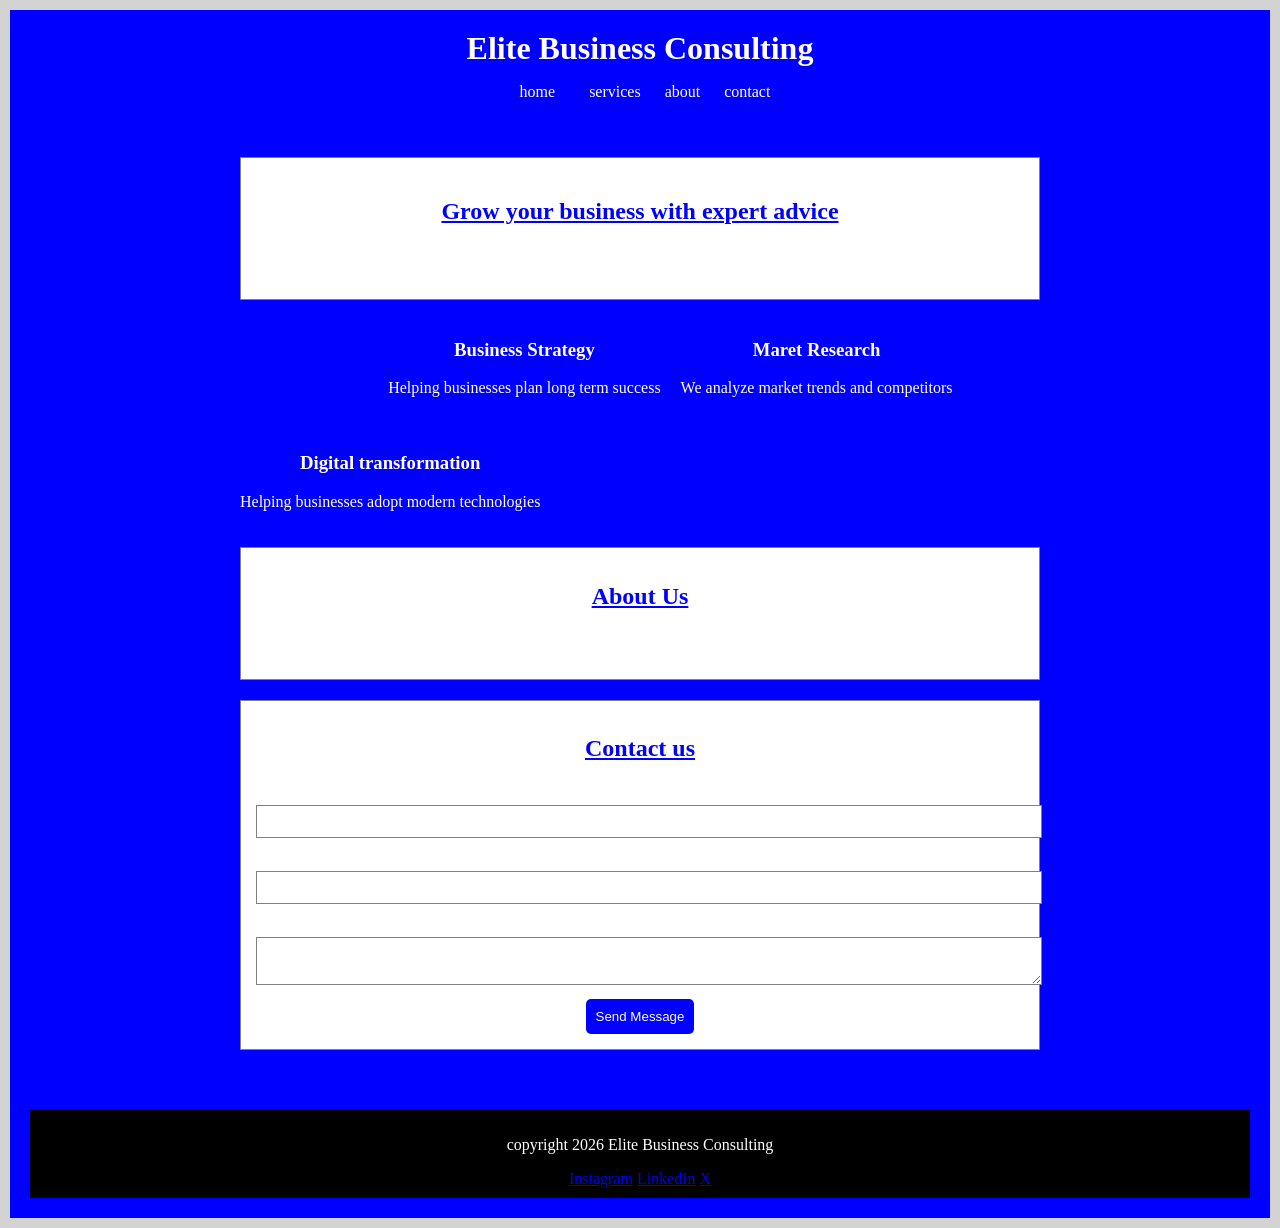
<file: index.html>
<!DOCTYPE html>
<html lang="en">
<head>
    <meta charset="UTF-8">
    <meta name="viewport" content="width=device-width, initial-scale=1.0">
    <title>Elite Business Consulting</title>
    <link rel="stylesheet" href="style.css">
</head>
<body>
    <header>
       <h1>Elite Business Consulting</h1>

       <nav class="navbar">
        <ul>

        <li><a href="home.html">home</a></li>
         <li></li><a href="services.html">services</a></li>
          <li></li><a href="about.html">about</a></li>
           <li></li><a href="contact.html">contact</a></li>

           </ul>

       </nav>
       <main>

        <section id="home">
            <h2>Grow your business with expert advice</h2>
            <p>We help companies improve strategy, operations, and digital transformations</p>
        </section>

        <section id="services">
            <h2>Our services</h2>

            <div>
                <h3>Business Strategy</h3>
                <p>Helping businesses plan long term success</p>
            </div>

            <div>
                <h3>Maret Research</h3>
                <p>We analyze market trends and competitors</p>
            </div>

            <div>
                <h3>Digital transformation</h3>
                <p>Helping businesses adopt modern technologies</p>
            </div>

        </section>

        <section id="about">
            <h2>About Us</h2>
            <p>Elite Business Consulting has helped companies grow over 10 years</p>

        </section>

        <section id="contact">
            <h2>Contact us</h2>

            <form>

                <label for="name">Name</label>
                <input type="text" id="name" required>

                <label for="email">Email</label>
                <input type="email" id="email" required>

                <label for="message">Message</label>
                <textarea id="message" required></textarea>

                <button type="submit">Send Message</button>
            </form>


        </section>

        </main>

        <footer>

            <p>copyright 2026 Elite Business Consulting</p>

            <a href="#">Instagram</a>
             <a href="#">LinkedIn</a>
              <a href="#">X</a>
        </footer>


</body>
</html>
</file>
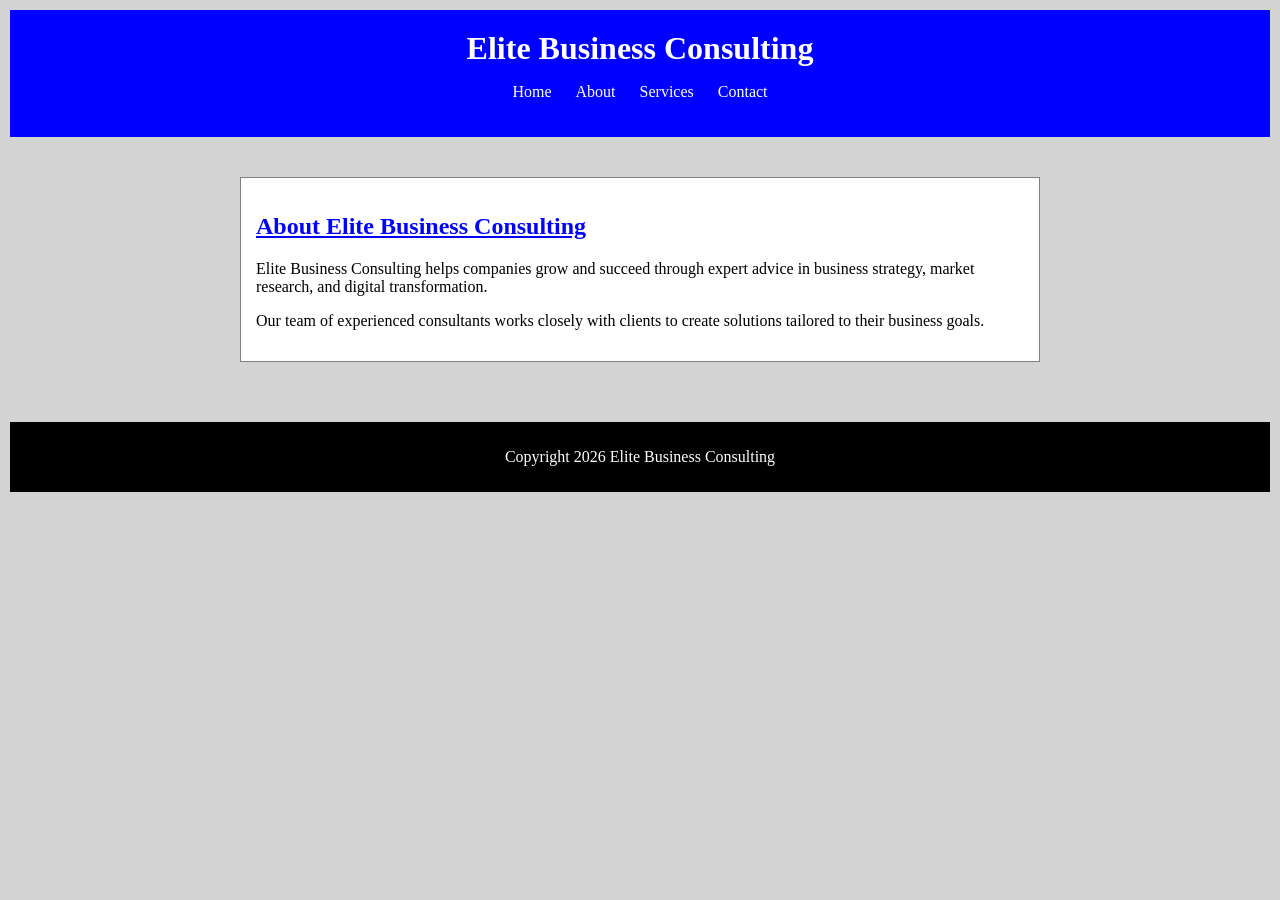
<file: about.html>
<!DOCTYPE html>
<html lang="en">
<head>
    <meta charset="UTF-8">
    <meta name="viewport" content="width=device-width, initial-scale=1.0">
    <title>About Us - Elite Business Consulting</title>
    <link rel="stylesheet" href="style.css">

</head>
<body>

    <header>
        <h1>Elite Business Consulting </h1>
        <nav class="navbar">
            <ul>


            <li><a href="home.html">Home</a></li>
            <li><a href="about.html">About</a></li>
            <li><a href="services.html">Services</a></li>
            <li><a href="contact.html">Contact</a></li>
            
        </ul>
        </nav>
    </header>

    <main>
        <section id="about">
            <h2>About Elite Business Consulting</h2>
            <p>Elite Business Consulting helps companies grow and succeed through expert advice
        in business strategy, market research, and digital transformation.</p>

        <p> Our team of experienced consultants works closely with clients to create solutions
        tailored to their business goals.
      </p>

            
        </section>
    </main>
    <footer>
        <p>Copyright 2026 Elite Business Consulting</p>
    </footer>
    
</body>
</html>
</file>
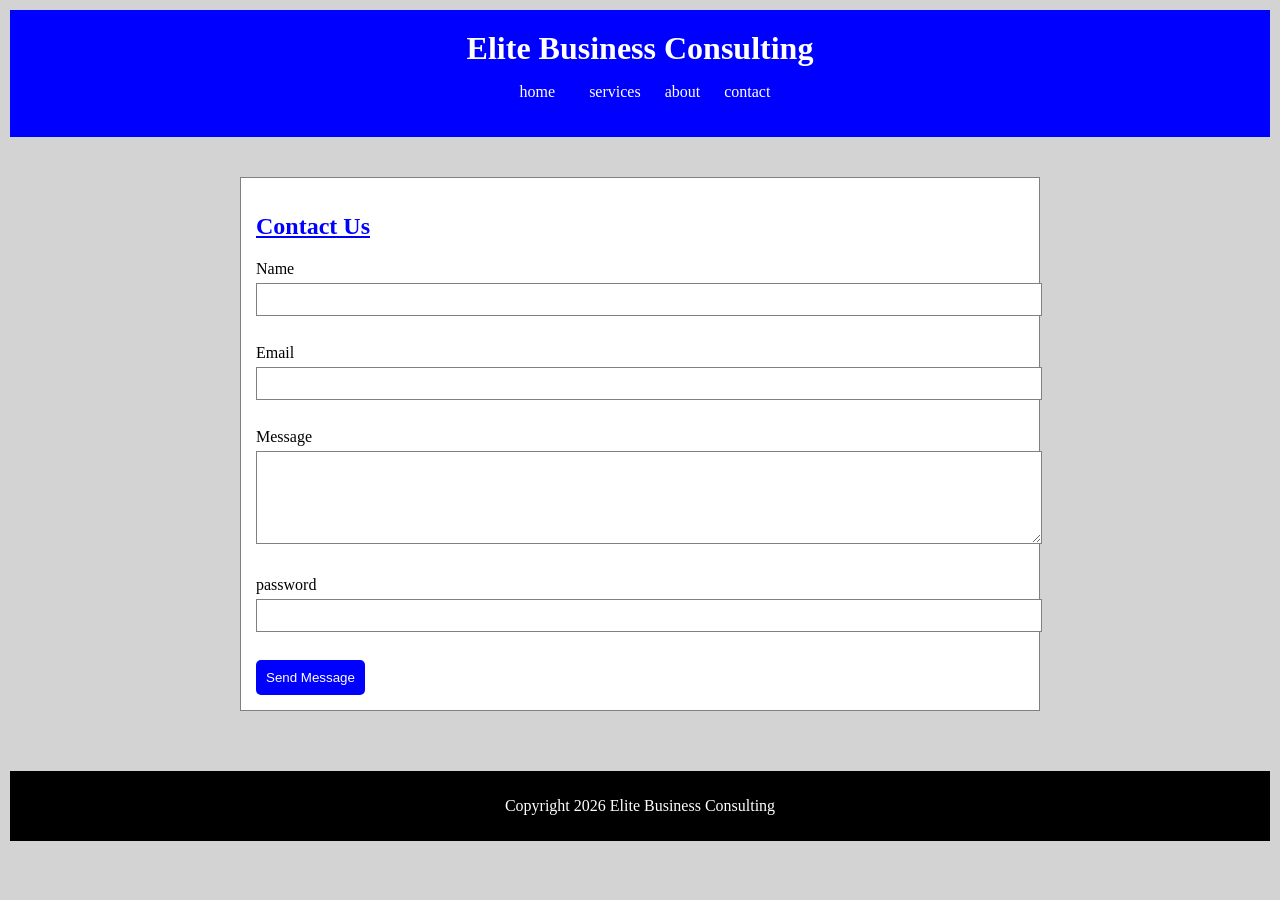
<file: contact.html>
<!DOCTYPE html>
<html lang="en">
<head>
    <meta charset="UTF-8">
    <meta name="viewport" content="width=device-width, initial-scale=1.0">
    <title>Document</title>
    <link rel="stylesheet" href="style.css">
</head>
<body>
    <header>
        <h1>Elite Business Consulting</h1>
       <nav class="navbar">
      <ul>

        <li><a href="home.html">home</a></li>
         <li></li><a href="services.html">services</a></li>
          <li></li><a href="about.html">about</a></li>
           <li></li><a href="contact.html">contact</a></li>

           </ul>

    </header>

    <main>

        <section id="contact">
            <h2>Contact Us</h2>
            <form action="#" method="post">

                <label for="name">Name</label>
                <input type="text" id="Name" name="Name" required><br><br>

                 <label for="email">Email</label>
                <input type="email" id="Email" name="Email" required><br><br>

                 <label for="message">Message</label>
                <textarea name="message" id="Message" rows="5"></textarea><br><br>

                 <label for="password">password</label>
                <input type="password" id="password" name="password" required><br><br>


                <button type="submit"> Send Message</button>



            </form>
        </section>
    </main>

    <footer>
        <p>Copyright 2026 Elite Business Consulting</p>

    </footer>

    
</body>
</html>
</file>
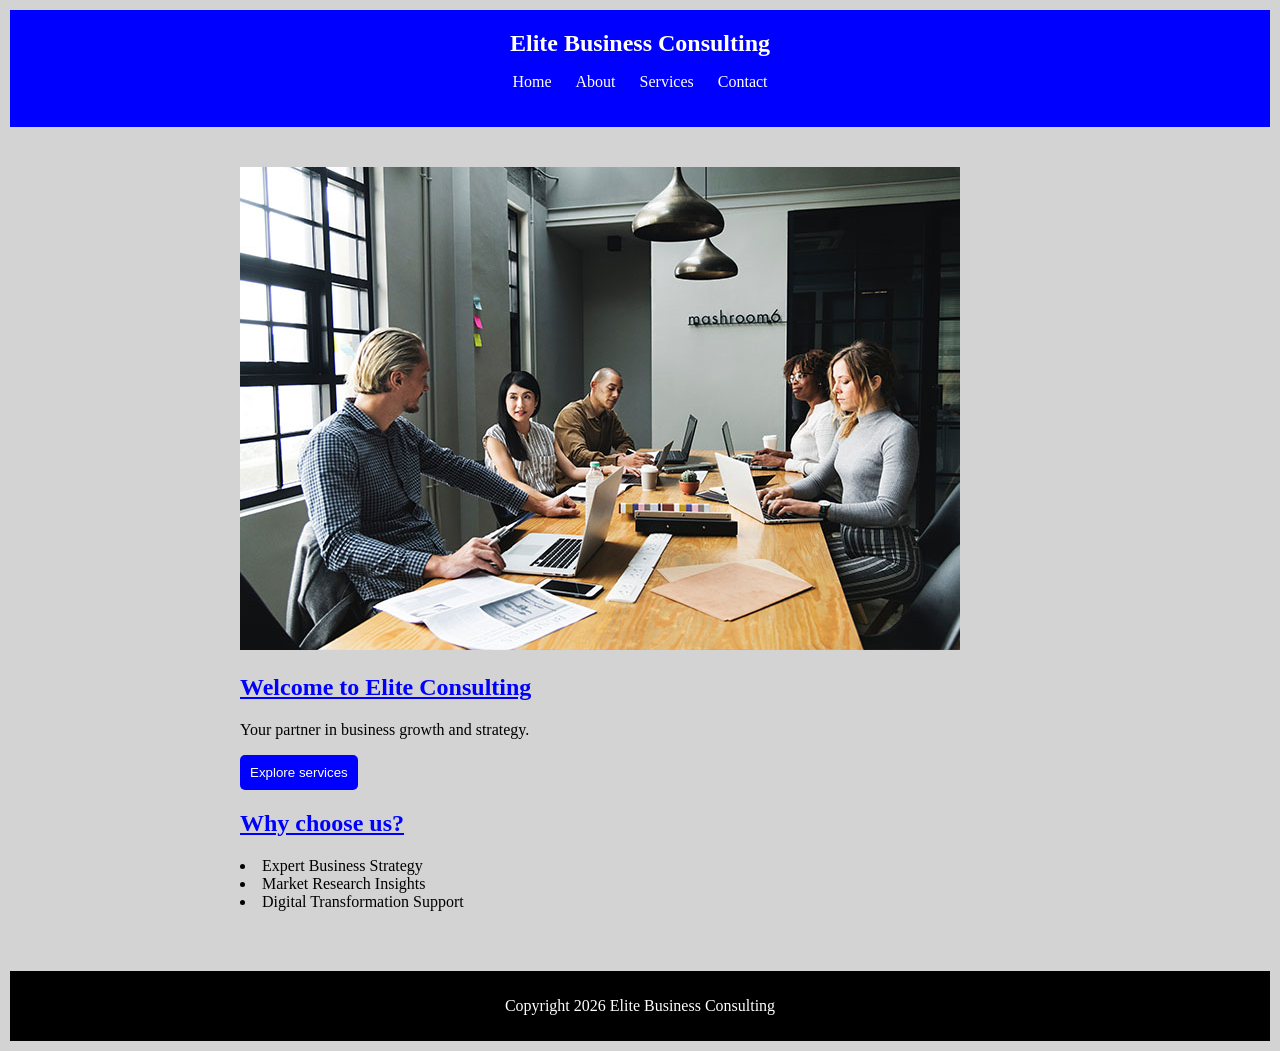
<file: home.html>
<!DOCTYPE html>
<html lang="en">

<head>
    <meta charset="UTF-8">
    <meta name="viewport" content="width=device-width, initial-scale=1.0">
    <title>Home - Elite Business Consulting</title>
    <link rel="stylesheet" href="style.css">
</head>

<body>

    <header>
        <nav class="navbar">
        <h1>Elite Business Consulting</h1>
        
            <ul>


                <li><a href="home.html">Home</a></li>
                <li><a href="about.html">About</a></li>
                <li><a href="services.html">Services</a></li>
                <li><a href="contact.html">Contact</a></li>

            </ul>
        </nav>
    </header>

    <main>
        <div class="div">


            <section id="Home">
                <img src="images/ELITE BZN 002.jpg" alt="Consulting team working" class="hero-img">
                <h2>Welcome to Elite Consulting</h2>
                <p>Your partner in business growth and strategy.</p>
                <a href="services.html"><button>Explore services</button></a>

            </section>

            <section id="features">
                <h2>Why choose us?</h2>
                <dl>
                    <li>Expert Business Strategy</li>
                    <li>Market Research Insights</li>
                    <li>Digital Transformation Support</li>

                </dl>
        </div>
        </section>

    </main>

    <footer>
        <p>Copyright 2026 Elite Business Consulting</p>

    </footer>


</body>

</html>
</file>
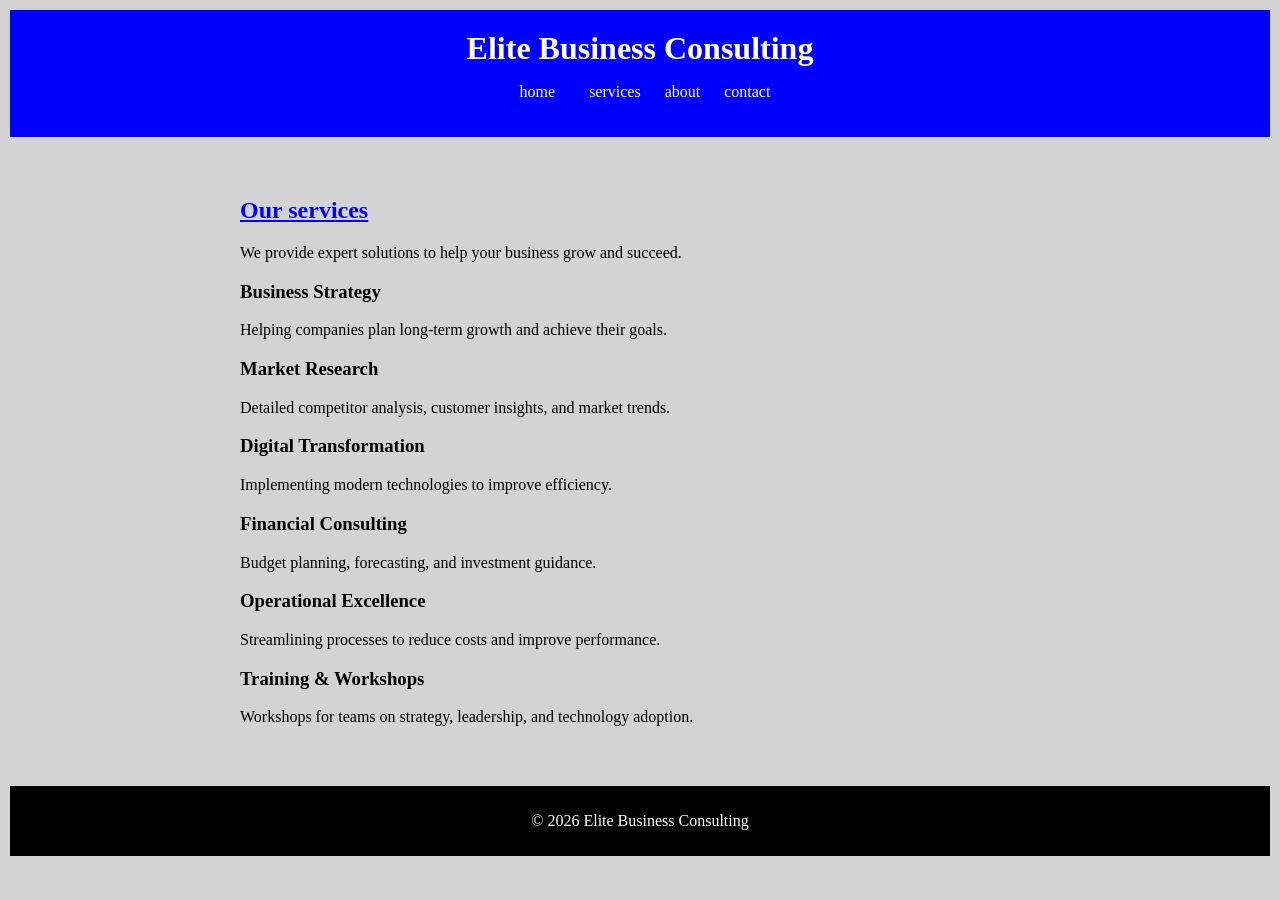
<file: services.html>
<!DOCTYPE html>
<html lang="en">
<head>
    <meta charset="UTF-8">
    <meta name="viewport" content="width=device-width, initial-scale=1.0">
    <title>Our Services - Elite Business Consulting</title>
    <link rel="stylesheet" href="style.css">
</head>
<body>

    <header>
        <h1>Elite Business Consulting</h1>
        <nav class="navbar">
          <ul>

        <li><a href="home.html">home</a></li>
         <li></li><a href="services.html">services</a></li>
          <li></li><a href="about.html">about</a></li>
           <li></li><a href="contact.html">contact</a></li>

           </ul>   
        </nav>
        </header>
        <main>
        

        <section id="services-page">
            <h2>Our services</h2>
            <p>We provide expert solutions to help your business grow and succeed.</p>

            <div class="services-grid">
        <div class="card">
          <h3>Business Strategy</h3>
          <p>Helping companies plan long-term growth and achieve their goals.</p>
        </div>

        <div class="card">
          <h3>Market Research</h3>
          <p>Detailed competitor analysis, customer insights, and market trends.</p>
        </div>

        <div class="card">
          <h3>Digital Transformation</h3>
          <p>Implementing modern technologies to improve efficiency.</p>
        </div>

        <div class="card">
          <h3>Financial Consulting</h3>
          <p>Budget planning, forecasting, and investment guidance.</p>
        </div>

        <div class="card">
          <h3>Operational Excellence</h3>
          <p>Streamlining processes to reduce costs and improve performance.</p>
        </div>

        <div class="card">
          <h3>Training & Workshops</h3>
          <p>Workshops for teams on strategy, leadership, and technology adoption.</p>
        </div>
      </div>
        </section>
        </main>

        <footer>
            <p>© 2026 Elite Business Consulting</p>
        </footer>
    
    
</body>
</html>
</file>
<file: style.css>
body {
  margin: 10px;
  font-family: Georgia, 'Times New Roman', Times, serif;
  background-color: lightgray;
  
  color: black;
}

header {
  background-color: blue;
  color: white;
  padding: 20px;
  text-align: center;
  font-weight: 200;
  
}

header h1 {
  margin: 0;
}

nav ul {
  list-style: none;
  padding: 0;
}

nav li {
  display: inline;
  margin: 0 10px;
}

nav a {
  color: white;
  text-decoration: none;
}

nav a:hover {
  text-decoration: underline;
}

main {
  max-width: 800px;
  margin: 0 auto;
  padding: 40px;
}

section {
  margin-bottom: 20px;
}

h2 {
  color: blue;
  text-decoration: underline;
}

#home {
  background-color: white;
  padding: 20px;
  border: 1px solid gray;
  text-align: center;
}

#services {
  display: flex;
  flex-wrap: wrap;
  gap: 20px;
}

.service-card {
  background-color: white;
  border: 1px solid gray;
  padding: 15px;
  flex: 1 1 200px;
}

#about,
#contact {
  background-color: white;
  border: 1px solid gray;
  padding: 15px;
}

form {
  display: block;
}

label {
  display: block;
  margin-bottom: 5px;
}

input,
textarea {
  width: 100%;
  padding: 8px;
  margin-bottom: 10px;
  border: 1px solid gray;
}

button {
  background-color: blue;
  color: white;
  padding: 10px;
  border: none;
  cursor: pointer;
  border-radius: 5px;
}

button:hover {
  background-color: darkblue;
}

footer {
  background-color: black;
  color: white;
  text-align: center;
  padding: 10px;
}
</file>
